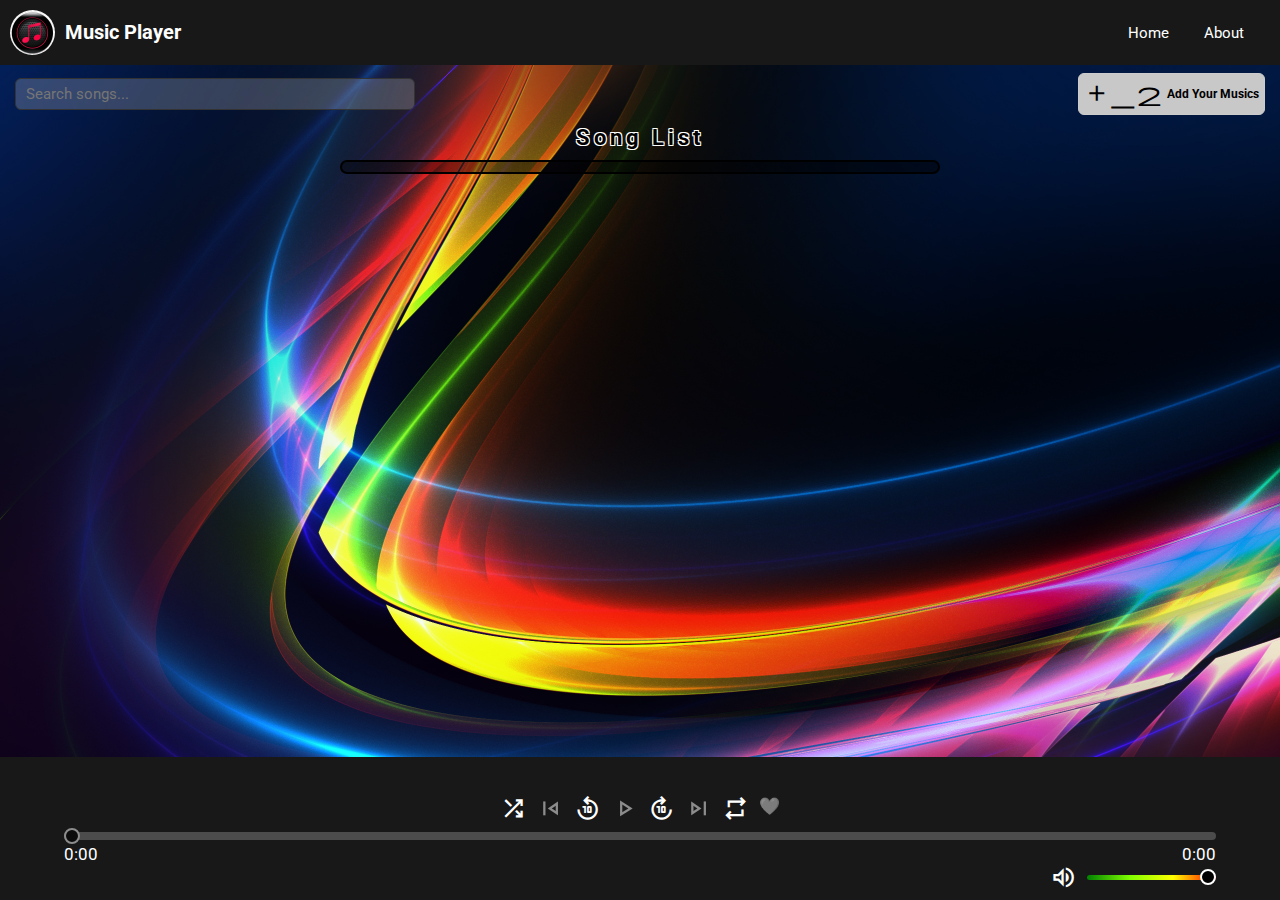
<file: index.html>
<!DOCTYPE html>
<html lang="en">

<head>
  <meta charset="UTF-8" />
  <meta name="viewport" content="width=device-width, initial-scale=1.0">
  <link rel="icon" type="image/x-icon" href="logo.png">
  <title>Music Player</title>
  <meta name="description" content="A full-featured music player built with HTML, CSS, and JavaScript.">

  <link rel="preconnect" href="https://fonts.googleapis.com">
  <link rel="preconnect" href="https://fonts.gstatic.com" crossorigin>
  <link href="https://fonts.googleapis.com/css2?family=Roboto:ital,wght@0,100..900;1,100..900&display=swap"
    rel="stylesheet">
  <link rel="stylesheet" href="https://fonts.googleapis.com/css2?family=Material+Symbols+Outlined" />
  <link rel="stylesheet" href="style.css">
</head>

<body>
  <nav>
    <div>
      <img
        src="png-transparent-google-play-music-media-player-mp3-player-music-material-miscellaneous-album-magenta-thumbnail.png"
        alt="Music Player Logo" class="logo album-art">
      <h2>Music Player</h2>
    </div>
    <div>
      <a>Home</a>
      <a href="about.html">About</a>
    </div>
  </nav>

  <div class="search-container">
    <input type="text" id="searchBox" placeholder="Search songs...">
    <div class="localfiles">
      <input type="file" id="localFiles" accept="audio/*" multiple />
      <label for="localFiles" class="addfile">
        <div class="material-symbols-outlined">add_2</div>
        Add Your Musics
      </label>
    </div>
  </div>

  <h3>Song List</h3>
  <ul class="songlist"></ul>

  <div class="bottom">
    <div class="current-song" id="currentSong">&nbsp;</div>

    <div class="player-controls">
      <span class="material-symbols-outlined" id="shuffleBtn" title="Shuffle">shuffle</span>
      <span class="material-symbols-outlined onoff" id="prevBtn" title="Previous Song">skip_previous</span>
      <span class="material-symbols-outlined" id="rewindBtn" title="Rewind 10s">replay_10</span>
      <span class="material-symbols-outlined onoff" id="playPauseBtn" title="Play/Pause">play_arrow</span>
      <span class="material-symbols-outlined" id="forwardBtn" title="Forward 10s">forward_10</span>
      <span class="material-symbols-outlined onoff" id="nextBtn" title="Next Song">skip_next</span>
      <span class="material-symbols-outlined" id="repeatBtn" title="Repeat">repeat</span>
      <span id="favBtn" class="onoff" title="Favorite">🤍</span>
    </div>

    <input type="range" class="seekbar onoff" value="0" min="0" step="1">
    <div class="time-display">
      <span id="currentTime">0:00</span>
      <span id="totalTime">0:00</span>
    </div>

    <div class="volume-display">
      <img src="gif.gif" alt="Volume Animation">
      <label for="volumeRange" class="material-symbols-outlined" id="muteBtn" title="Mute/Unmute">volume_up</label>
      <input type="range" id="volumeRange" min="0" max="1" step="0.01" value="1">
    </div>
  </div>

  <script src="script.js"></script>
</body>

</html>
</file>
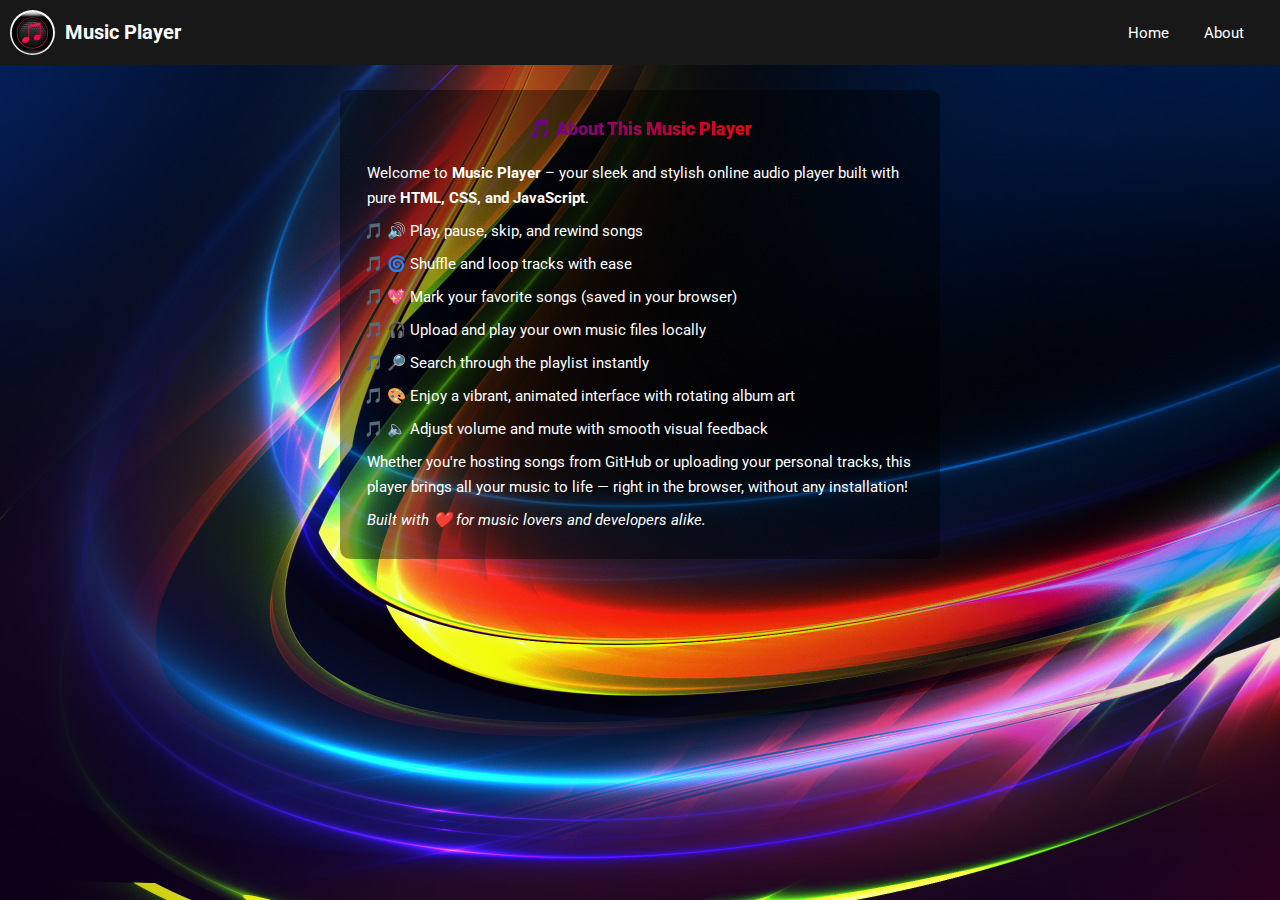
<file: about.html>
<!DOCTYPE html>
<html lang="en">

<head>
    <meta charset="UTF-8">
    <meta name="viewport" content="width=device-width, initial-scale=1.0">
    <link rel="icon" type="image/x-icon" href="logo.png">
    <link rel="preconnect" href="https://fonts.googleapis.com">
    <link rel="preconnect" href="https://fonts.gstatic.com" crossorigin>
    <link href="https://fonts.googleapis.com/css2?family=Roboto:ital,wght@0,100..900;1,100..900&display=swap"
        rel="stylesheet">
    <link rel="stylesheet" href="style.css">
    <title>Document</title>
</head>

<body>
    <nav>
        <div>
            <img src="png-transparent-google-play-music-media-player-mp3-player-music-material-miscellaneous-album-magenta-thumbnail.png"
                alt="Music Player Logo" class="logo">
            <h2>Music Player</h2>
        </div>
        <div>
            <a href="index.html">Home</a>
            <a>About</a>
        </div>
    </nav>
    <div class="about">
        <h2>🎵 About This Music Player</h2>
        <p>Welcome to <strong>Music Player</strong> – your sleek and stylish online audio player built with pure
            <strong>HTML, CSS, and JavaScript</strong>.</p>
        <ul>
            <li>🔊 Play, pause, skip, and rewind songs</li>
            <li>🌀 Shuffle and loop tracks with ease</li>
            <li>💖 Mark your favorite songs (saved in your browser)</li>
            <li>🎧 Upload and play your own music files locally</li>
            <li>🔎 Search through the playlist instantly</li>
            <li>🎨 Enjoy a vibrant, animated interface with rotating album art</li>
            <li>🔈 Adjust volume and mute with smooth visual feedback</li>
        </ul>
        <p>Whether you're hosting songs from GitHub or uploading your personal tracks, this player brings all your music
            to life — right in the browser, without any installation!</p>
        <p><em>Built with ❤️ for music lovers and developers alike.</em></p>
    </div>
</body>

</html>
</file>
<file: style.css>
/* Reset and Base Styles */
* {
    margin: 0;
    padding: 0;
    font-family: "Roboto", sans-serif;
    font-size: 17px;
    box-sizing: border-box;
    user-select: none;
}

.material-symbols-outlined {
    font-size: 1.6rem;
}

label .material-symbols-outlined {
    font-size: 1.5rem;
}

body {
    background-image: url("bg.jpg");
    background-repeat: no-repeat;
    background-size: cover;
    color: white;
    padding-bottom: 100px; /* Ensure content is not hidden behind the fixed footer */
}

@media(max-height:1920px) and (max-width:1920px) {
    body {
        background-size: 1920px;
    }
}

/* Logo Spin Animation */
@keyframes spin {
    from {
        transform: rotate(0deg);
    }
    to {
        transform: rotate(360deg);
    }
}

.rotate-once {
    animation: spin 5s linear;
}

/* Navigation Bar */
nav {
    background-color: rgb(24, 24, 24);
    display: flex;
    justify-content: space-between;
}

nav div {
    display: flex;
    align-items: center;
    gap: 10px;
    padding: 10px;
    margin-right: 1vw;
}

nav div a {
    font-size: 0.9rem;
    margin: 0 1vw;
    text-decoration: none;
    color: #ffffff;
}

nav div h2 {
    font-size: 1.15rem;
}

nav img {
    border-radius: 100%;
    width: 5vh;
    transition: transform 0.3s ease;
}

nav img:hover {
    transform: scale(1.1);
}

/* Title Styling */
body h3 {
    text-align: center;
    margin: 10px;
    font-size: 22px;
    letter-spacing: 4px;
    color: rgb(0, 0, 0);
    text-shadow: -0.8px -0.8px 0 #fff, 0.8px -0.8px 0 #fff, -0.8px 0.8px 0 #fff, 0.8px 0.8px 0 #fff;
}

/* Song List */
.songlist {
    width: 87vw;
    max-width: 600px;
    margin: 10px auto;
    padding: 5px 1vh;
    background-color: rgba(0, 0, 0, 0.4);
    border-radius: 12px;
    border: 2px solid black;
    max-height: calc(100vh - 310px); /* Updated to prevent overflow */
    overflow-y: auto;
    scrollbar-color: black transparent;
    scrollbar-width: thin;
}

.songlist li {
    list-style: none;
    margin: 15px 0;
    cursor: pointer;
    padding: 5px;
    align-items: center;
    display: flex;
    border-radius: 5px;
    justify-content: space-between;
    transition: background-color 0.3s ease;
}

.songlist li:hover {
    background-color: #040042;
}

@media (min-width: 500px) {
    .volume-display img {
        width: 8.5vw;
        height: auto;
        left: auto;
        right: 5vw;
        bottom: 9vh;
    }
}

/* Footer */
.bottom {
    background-color: rgb(24, 24, 24);
    position: fixed;
    bottom: 0;
    left: 0;
    right: 0;
    padding: 0vw 5vw 1vh 5vw;
}

/* Current Song Highlight */
.current-song {
    text-align: center;
    margin-top: 10px;
    font-weight: bold;
    filter: invert(1);
    background: linear-gradient(90deg, red, orange, yellow, green, blue, indigo, violet);
    background-size: 500%;
    -webkit-background-clip: text;
    -webkit-text-fill-color: transparent;
    animation: rainbow 10s linear infinite;
    position: relative;
    font-size: 0.9rem;
}

@keyframes rainbow {
    0% {
        background-position: 0% 50%;
    }
    50% {
        background-position: 100% 50%;
    }
    100% {
        background-position: 0% 50%;
    }
}

.active {
    position: relative;
    background-color: #000000;
    color: white;
}

.active::after {
    content: "";
    position: absolute;
    left: 0;
    bottom: 0;
    height: 3px;
    width: 100%;
    background: linear-gradient(90deg, red, orange, yellow, green, blue, indigo, violet);
    background-size: 400%;
    animation: rainbow 5s linear infinite;
    border-radius: 2px;
}

/* Controls */
#prevBtn,
#playPauseBtn,
#nextBtn,
#favBtn,
.seekbar {
    pointer-events: none;
    opacity: 0.5;
}

.player-controls span,
#favBtn,
#muteBtn {
    transition: transform 0.3s ease, color 0.3s ease;
}

.player-controls span:hover,
#favBtn:hover,
#muteBtn:hover {
    transform: scale(1.2);
    color: rgb(255, 255, 125);
    cursor: pointer;
}

#favBtn {
    margin-bottom: 3.9px;
}

.player-controls {
    display: flex;
    gap: 10px;
    align-items: center;
    margin-top: 10px;
    justify-content: center;
}

/* Seekbar */
.seekbar {
    user-select: auto;
    width: 100%;
    margin-top: 10px;
    height: 8px;
    border-radius: 4px;
    cursor: pointer;
    -webkit-appearance: none;
    background: grey;
}

#volumeRange {
    user-select: auto;
    -webkit-appearance: none;
    margin: auto 0;
    height: 5px;
    border-radius: 4px;
    cursor: pointer;
    background: linear-gradient(to left, red, yellow, Chartreuse, green);
}

/* Seekbar Thumb */
.seekbar::-webkit-slider-thumb,
#volumeRange::-webkit-slider-thumb {
    -webkit-appearance: none;
    width: 16px;
    height: 16px;
    background: black;
    border-radius: 50%;
    cursor: pointer;
    border: 2px solid white;
}

.seekbar::-moz-range-thumb,
#volumeRange::-moz-range-thumb {
    width: 16px;
    height: 16px;
    background: black;
    border-radius: 50%;
    cursor: pointer;
    border: 2px solid white;
}

.time-display {
    display: flex;
    justify-content: space-between;
}

/* Volume Controls */
.volume-display {
    display: flex;
    justify-content: end;
    gap: 10px;
}

.volume-display img {
    width: 25vw;
    height: 6.5vw;
    position: absolute;
    left: 5vw;
    bottom: 1vh;
    opacity: 0;
    transition: 0.5s ease-in-out;
}

/* About Section */
.about {
    width: 90vw;
    max-width: 600px;
    margin: 25px auto;
    padding: 2vh 3vh;
    color: #ffffff;
    background-color: rgba(0, 0, 0, 0.4);
    border-radius: 10px;
}

.about h2 {
    text-align: center;
    color: #1100ff;
    font-size: 1.08rem;
    font-weight: 900;
    margin-bottom: 20px;
    background: linear-gradient(90deg, blue, red, yellow, green, blue);
    background-size: 300%;
    -webkit-background-clip: text;
    -webkit-text-fill-color: transparent;
    animation: rainbow 10s linear infinite;
}

.about ul {
    padding-left: 20px;
}

.about ul li,
.about * {
    line-height: 25px;
    font-size: 0.9rem;
    list-style-type: "🎵 ";
    margin: 8px 0px;
}

/* Search Styling */
.search-container {
    display: flex;
    margin: 8px 15px;
    justify-content: space-between;
    align-items: center;
    gap: 22vw;
}

#searchBox {
    width: 40vw;
    max-width: 400px;
    padding: 6px 10px;
    border-radius: 6px;
    border: 1px solid #333;
    outline: none;
    background: rgba(255, 255, 255, 0.2);
    color: #fff;
    font-size: 0.9rem;
}

#searchBox:hover {
    background-color: rgba(255, 255, 255, 0.25);
    border: 1.5px solid #a3a3a3;
    transition: background-color 0.3s ease, border 0.3s ease;
}

#localFiles {
    display: none;
}

.addfile {
    padding: 7px 5px;
    border-radius: 6px;
    border: 1px solid hsl(0, 0%, 80%);
    outline: none;
    background: rgba(200, 200, 200, 5);
    color: #000000;
    font-size: 0.7rem;
    cursor: pointer;
    display: flex;
    align-items: center;
    gap: 5px;
    font-weight: 700;
}

.addfile:hover {
    font-weight: bolder;
    filter: invert(1);
    background: linear-gradient(45deg, red, orange, yellow, green, blue, indigo, violet);
    background-size: 500%;
    -webkit-background-clip: text;
    -webkit-text-fill-color: transparent;
    animation: rainbow 5s linear infinite;
    transform: scale(1.03);
    border: 1px solid hsl(0, 0%, 60%);
    transition: transform 0.3s ease, border 0.3s ease;
}
</file>
